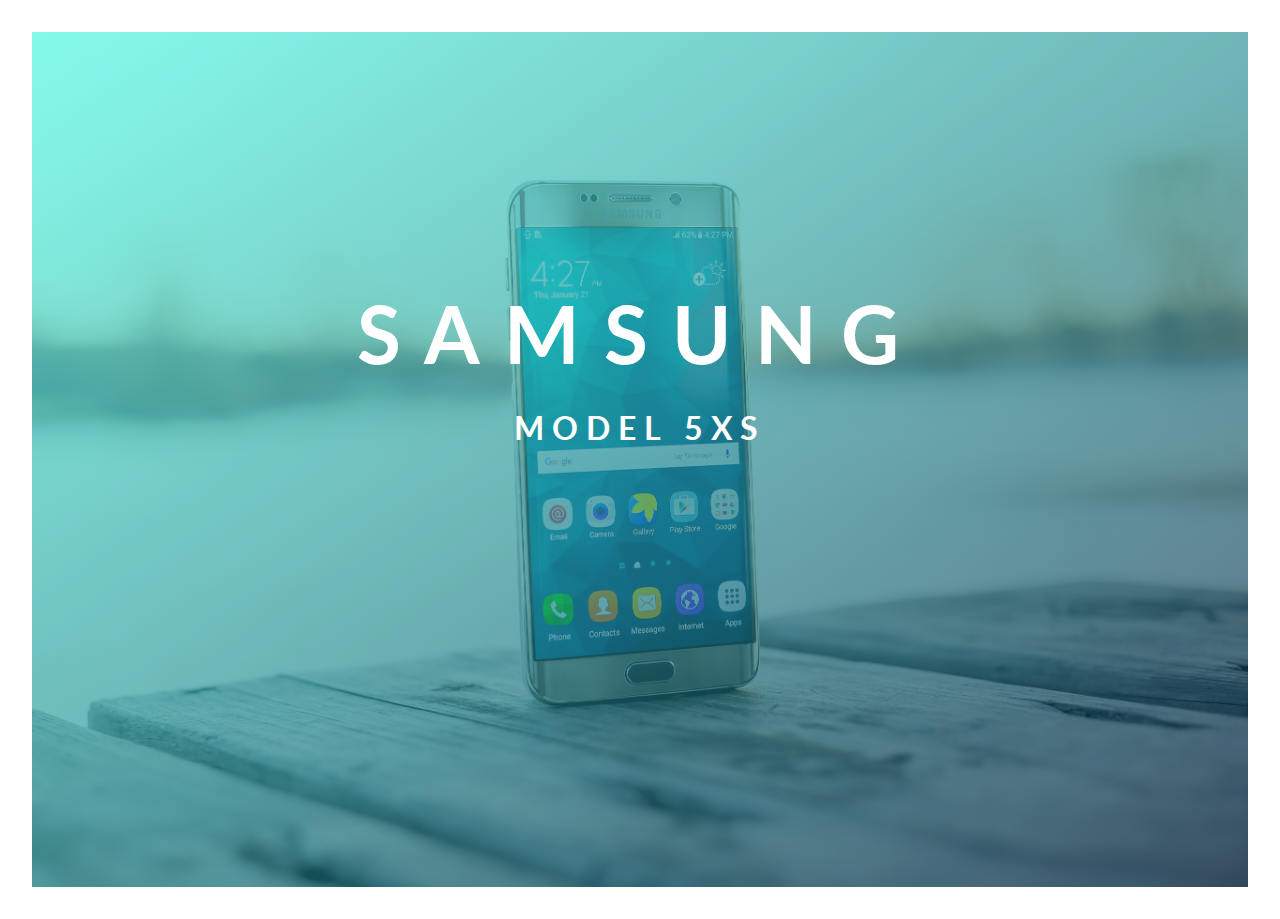
<file: index.html>
<!DOCTYPE html>
<html lang="en">
<head>
    <meta charset="UTF-8">
    <meta name="viewport" content="width=device-width, initial-scale=1.0">
    <meta http-equiv="X-UA-Compatible" content="ie=edge">
    <link href="https://fonts.googleapis.com/css2?family=Lato&display=swap" rel="stylesheet">
    <link rel="stylesheet" href="css/style.css">
    <title>Samsung News</title>
</head>
<body>
    <header class="header">
        <div class="logo-box">
            <img class="logo" src="img/img1.png" alt="">
        </div>

        <div class="text-box">
            <h1 class="heading-primary">
                <span class="heading-primary-main">Samsung</span>
                <span class="heading-primary-sub">Model 5XS</span>
            </h1>
            <a href="page2.html" class="btn">Learn More</a>
            <a href="page3.html" class="btn1">Buiseness Card</a>
        </div>

    </header>
</body>
</html>
</file>
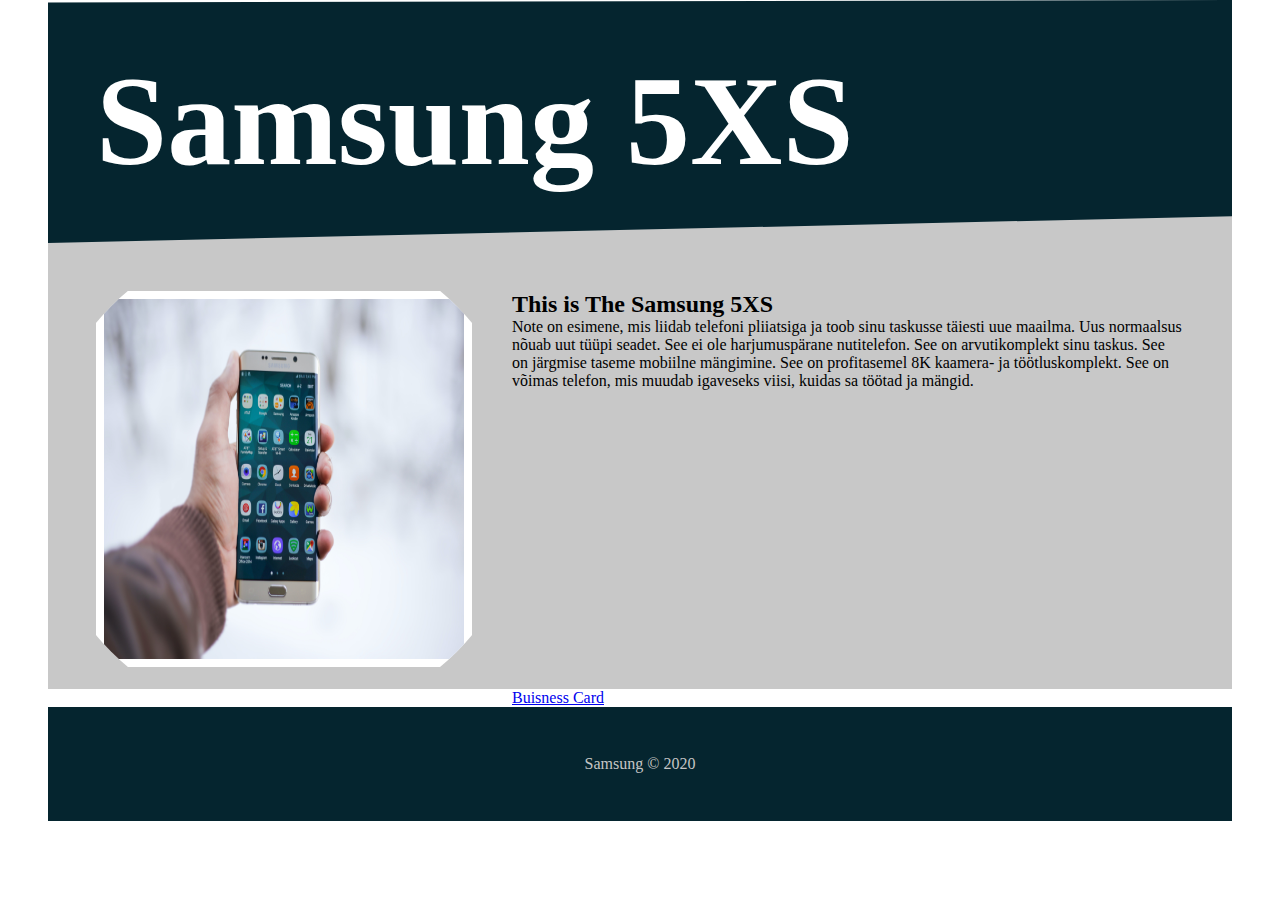
<file: page2.html>
<!DOCTYPE html>
<html lang="en">
<head>
    <meta charset="UTF-8">
    <meta name="viewport" content="width=device-width, initial-scale=1.0">
    <meta http-equiv="X-UA-Compatible" content="ie=edge">
    <link rel="stylesheet" href="css/page2.css">
    <title>Samsung Card</title>
</head>
<body>
    
    <header class="header">
        <h1>Samsung 5XS</h1>
    </header>

    <main>
        <section class="text-box">
            <img src="img/img3.jpg" alt="">            
            <h2>This is The Samsung 5XS</h2>
            <p>Note on esimene, mis liidab telefoni pliiatsiga ja toob sinu taskusse täiesti uue maailma. Uus normaalsus nõuab uut tüüpi seadet. See ei ole harjumuspärane nutitelefon. See on arvutikomplekt sinu taskus. See on järgmise taseme mobiilne mängimine. See on profitasemel 8K kaamera- ja töötluskomplekt. See on võimas telefon, mis muudab igaveseks viisi, kuidas sa töötad ja mängid.</p>

        </section>
    </main>
    <a href="page3.html" class="btn1">Buisness Card</a>
    <footer class="footer">
        <span>Samsung &#169 2020</span>
        </div>
    </footer>
</body>
</html>
</file>
<file: css/style.css>
:root {
    --dark-color: rgba(0, 0, 0, 0.65);
    --medium-color: rgba(0, 35, 65, 0.65);
    --light-color: rgba(72, 253, 229, 0.65);
}

*{
    margin: 0;
    padding: 0;
    box-sizing: border-box;
}

body {
    font-family: 'Lato', sans-serif;
    font-size: 1rem;
    line-height: 1.7;
    color: rgba(0, 11, 61, 0.55);
    padding: 2rem;
}

header {
    height: 95vh;
    background-image: linear-gradient(to bottom right, var(--light-color), var(--medium-color)), url('../img/img0.jpg');
    background-size: cover;
    background-position: top;
}

.logo-box {
    position: absolute;
    top: 2%;
    left: 3%;
}

.logo {
    height: 8.7rem;
}

.text-box {
    position: absolute;
    top: 40%;
    left: 50%;
    transform: translate(-50%, -50%);
}

.heading-primary {
    color: white;
    text-transform: uppercase;
}

.heading-primary-main {
    display: block;
    text-align: center;
    font-size: 5rem;
    letter-spacing: 1.5rem;
    animation-name: heading-main;
    animation-duration: 3s;
    animation-timing-function: ease-out;
}

@keyframes heading-main {
    0% {opacity: 0;
        transform: translateX(-100px);
    }

    80% {
        transform: translateX(10px)
    }

    100% {
        opacity: 1;
    }
}

.heading-primary-sub {
    display: block;
    animation-name: heading-sub;
    animation-duration: 3s;
    animation-timing-function: ease-out;
    letter-spacing: 0.5rem;
    text-align: center;
}

@keyframes heading-sub {
    0% {opacity: 0;
        transform: translateX(100px);
    }

    80% {
        transform: translateX(-10px)
    }

    100% {
        opacity: 1;
    }
}
.btn {
    display: inline-block;
    color: white;
    position: absolute;
    top: 110%;
    left: 50%;
    transform: translate(-58%, -50%);
    text-decoration: none;
    border: 3px solid white;
    padding: 0.5rem;
    margin: 1rem;
    opacity: 0;
    animation-name: btn;
    animation-duration: 3s;
    animation-fill-mode: forwards;
    animation-delay: 1s;
    transition-property: transform;
    transition-duration: 3s;
}

@keyframes btn {
    0% {opacity: 0;}
    100% {opacity: 1;}
}

.logo-box {
    display: inline-block;
    color: white;
    text-decoration: none;
    opacity: 0;
    animation-name: btn;
    animation-duration: 3s;
    animation-fill-mode: forwards;
    animation-delay: 3s;
    transition-property: transform;
    transition-duration: 6s;
}

@keyframes btn {
    0% {opacity: 0;}
    100% {opacity: 1;}
}

.logo-box:hover {
transform: rotateY(360deg);
}

.btn1 {
    display: inline-block;
    color: white;
    position: absolute;
    top: 150%;
    left: 50%;
    transform: translate(-58%, -50%);
    text-decoration: none;
    border: 3px solid white;
    padding: 0.5rem;
    margin: 1rem;
    opacity: 0;
    animation-name: btn1;
    animation-duration: 3s;
    animation-fill-mode: forwards;
    animation-delay: 1s;
    transition-property: transform;
    transition-duration: 3s;
}

@keyframes btn1 {
    0% {opacity: 0;}
    100% {opacity: 1;}
}
</file>
<file: css/page2.css>
* {
    margin: 0;
    padding: 0;
}

.header {
    padding: 3rem;
    font-size: 4rem;
    background-color: rgb(5, 37, 47);
    color: rgb(255, 255, 255);
    width: 85%;
    margin: 0 auto;
    clip-path: polygon(0 1%, 100% 0, 100% 89%, 0 100%);
}

main {
    width: 85%;
    margin: 0 auto;
    background-color: rgb(200, 200, 200);
    padding: 8rem 3rem;
    margin-top: -5rem;
}

img {
    width: 200px;
    margin-right: 2.5rem;
    margin-bottom: 2rem;
    float: left;
    background-color: rgb(255, 255, 255);
    padding: 0.5rem 0.5rem;
    height: 40vh;
    width: 40vh;
    clip-path: circle(65%);
}

footer {
    width: 85%;
    margin: 0 auto;
    background-color: rgb(5, 37, 47);
    text-align: center;
    color: rgb(197, 197, 197);
    padding: 3rem;
}

.text-box {
    width: 100%;
    height: 30vh;
}
</file>
